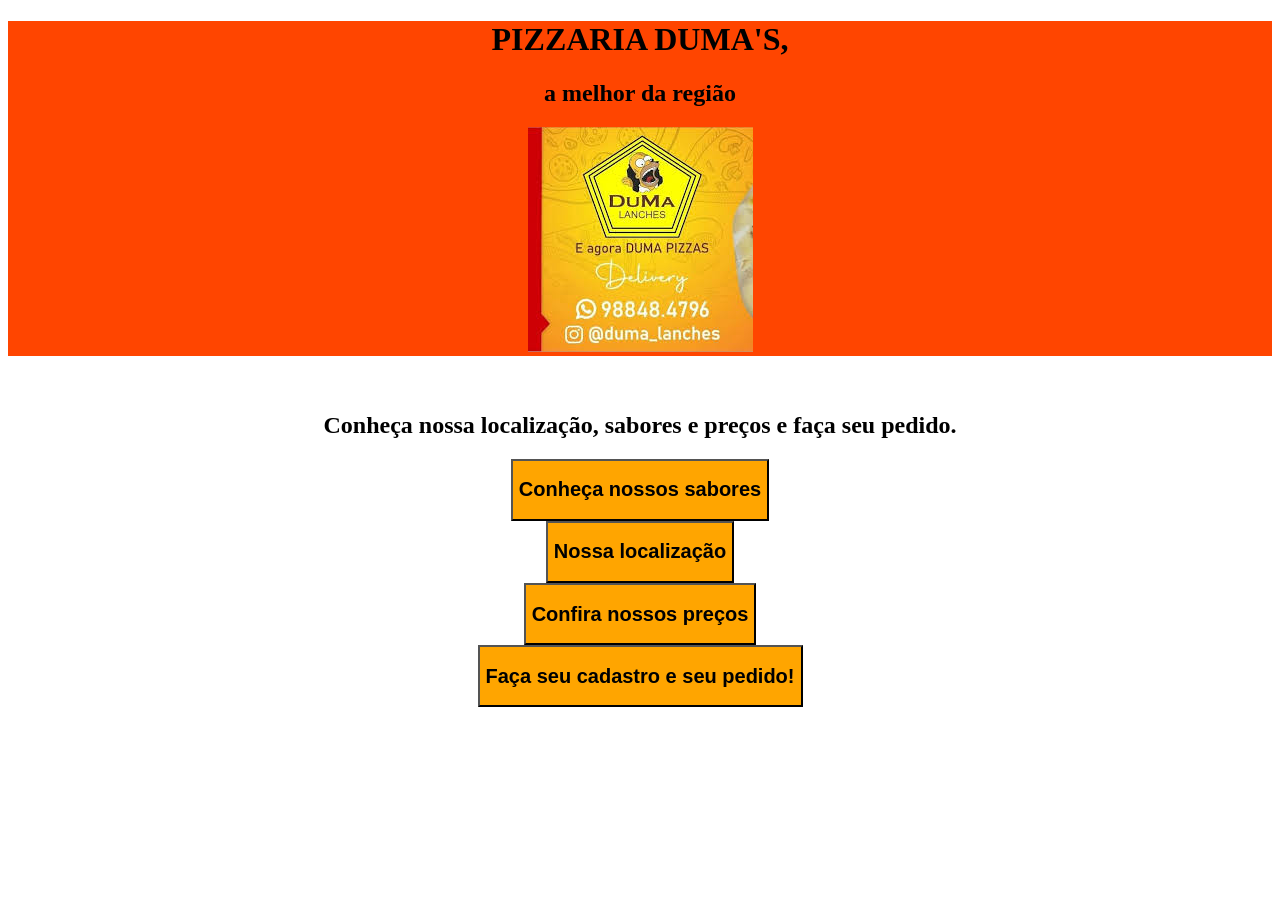
<file: index.html>
<!DOCTYPE html>
<html lang="en">
<head>
    <link rel="stylesheet" href="style.css">
    <meta charset="UTF-8">
    <meta name="viewport" content="width=device-width, initial-scale=1.0">
    <title>site pizzaria dumas</title>
</head>
<body>
    <header>
        <h1>PIZZARIA DUMA'S,</h1>
        <h2>a melhor da região</h2>
        <img src = "paginas/imgs/pizzaria.jpg"/>
    </header>
    <br>
    <br>
    <div class="menu">
        <h2>Conheça nossa localização, sabores e preços e faça seu pedido.</h2>


        <a href="paginas/sabores.html">
            <button>
                <h2>Conheça nossos sabores</h2>
            </button>
        </a>
        <br>
        <a href ="paginas/localizacao.html">
            <button>
                <h2>Nossa localização</h2>
            </button>
        </a>
        <br>
        <a href ="paginas/preco.html">
            <button>
                <h2>Confira nossos preços</h2>
            </button>
        </a>
        <br>
        <a href ="paginas/pedido.html">
            <button>
                <h2>Faça seu cadastro e seu pedido!</h2>
            </button>
        </a>
    </div>

</body>
</html>
</file>
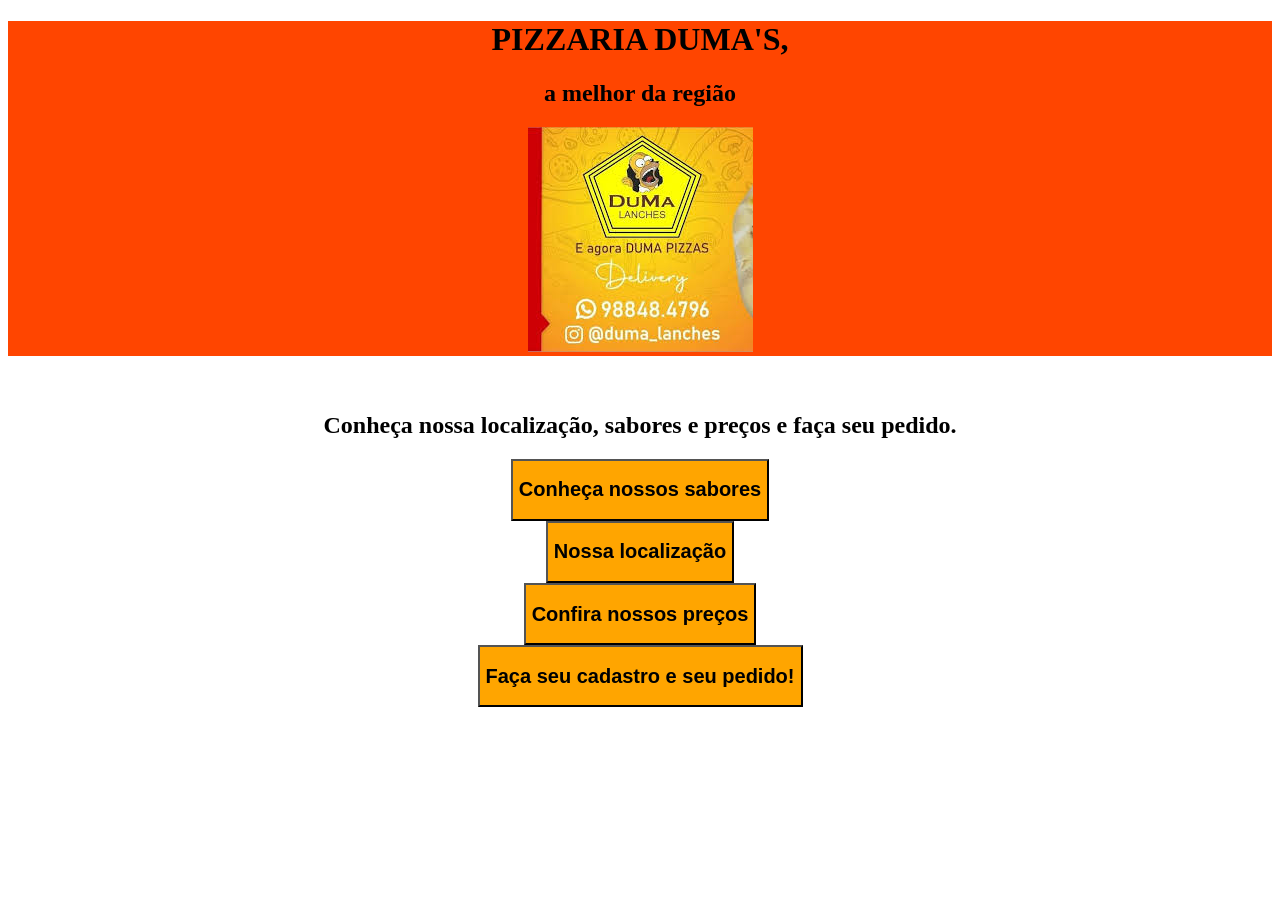
<file: paginas/index.html>
<!DOCTYPE html>
<html lang="en">
<head>
    <link rel="stylesheet" href="style.css">
    <meta charset="UTF-8">
    <meta name="viewport" content="width=device-width, initial-scale=1.0">
    <title>site pizzaria dumas</title>
</head>
<body>
    <header>
        <h1>PIZZARIA DUMA'S,</h1>
        <h2>a melhor da região</h2>
        <img src = "imgs/pizzaria.jpg"/>
    </header>
    <br>
    <br>
    <div class="menu">
        <h2>Conheça nossa localização, sabores e preços e faça seu pedido.</h2>


        <a href="sabores.html">
            <button>
                <h2>Conheça nossos sabores</h2>
            </button>
        </a>
        <br>
        <a href ="localizacao.html">
            <button>
                <h2>Nossa localização</h2>
            </button>
        </a>
        <br>
        <a href ="preco.html">
            <button>
                <h2>Confira nossos preços</h2>
            </button>
        </a>
        <br>
        <a href ="pedido.html">
            <button>
                <h2>Faça seu cadastro e seu pedido!</h2>
            </button>
        </a>
    </div>

</body>
</html>
</file>
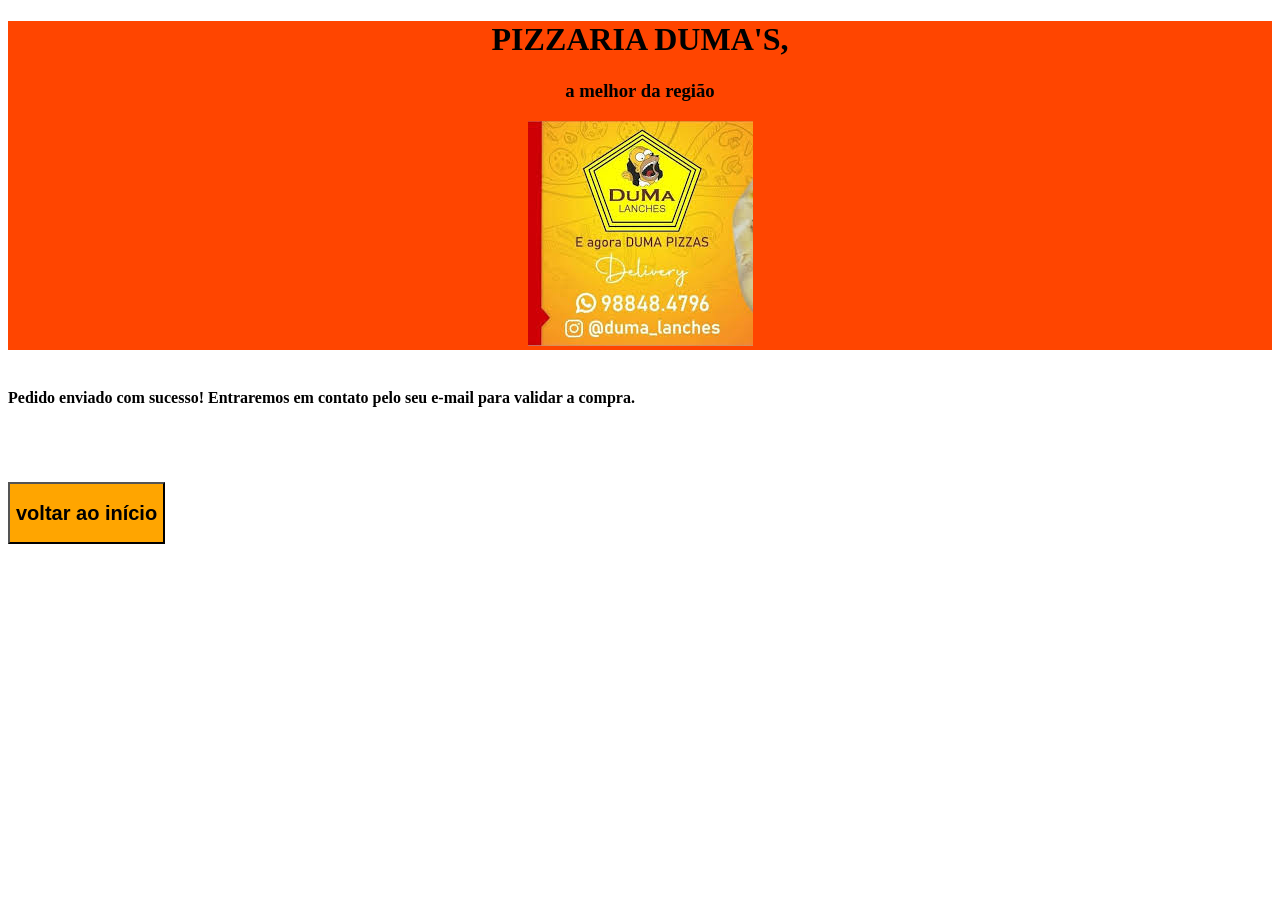
<file: paginas/cadastro.html>
<!DOCTYPE html>
<html lang="en">
<head>
    <link rel="stylesheet" href="style.css">
    <meta charset="UTF-8">
    <meta name="viewport" content="width=device-width, initial-scale=1.0">
    <title>Document</title>
</head>
<body>
    <header>
        <h1>PIZZARIA DUMA'S,</h1>
        <h3>a melhor da região</h3>
        <img src = "imgs/pizzaria.jpg"/>
    </header>
    <br>
    <h4>Pedido enviado com sucesso! Entraremos em contato pelo seu e-mail para validar a compra.</h4>
    <br>
    <br>
    <br>
    <a href ="index.html">
        <button>
            <h2>voltar ao início</h2>
        </button>
    </a>
</body>
</html>
</file>
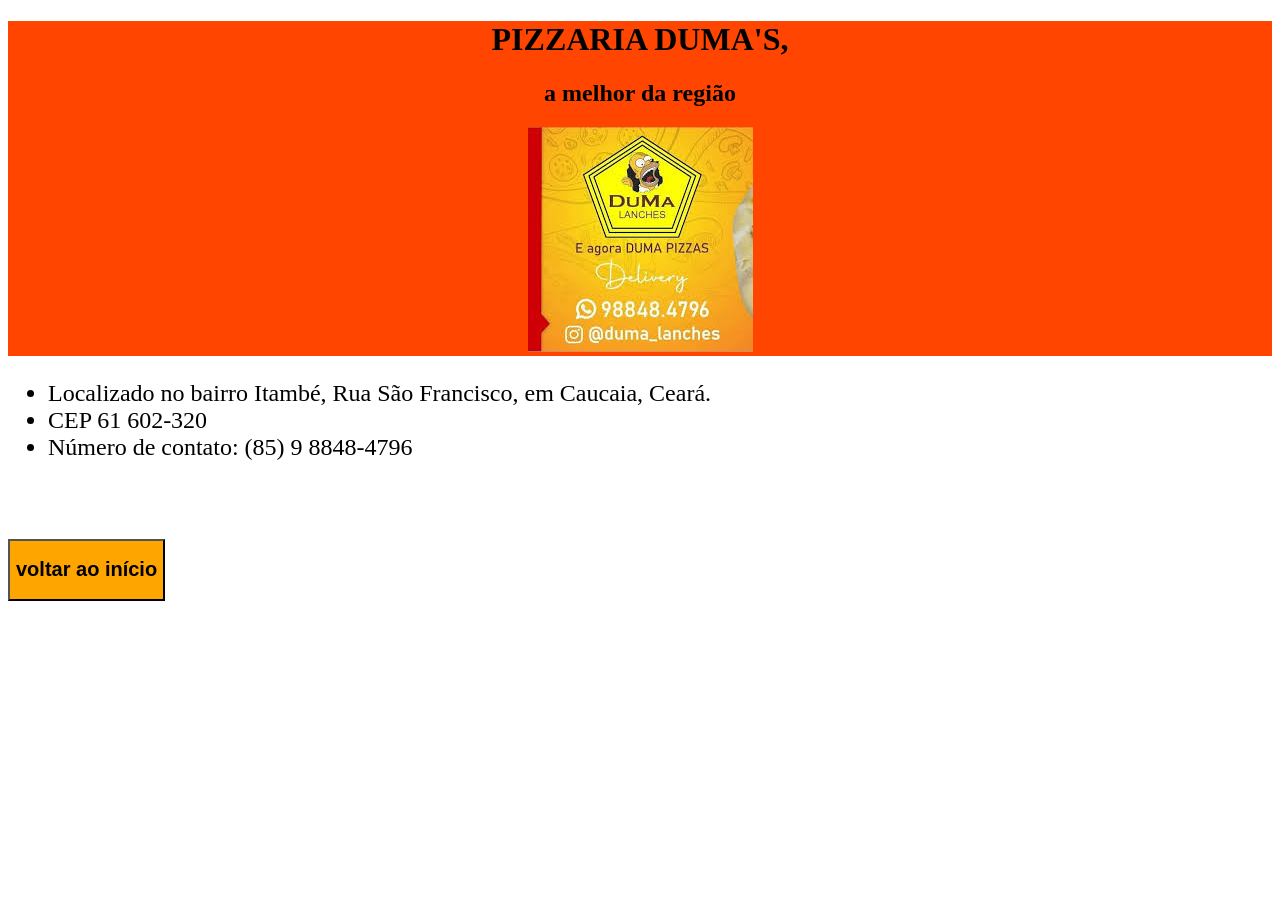
<file: paginas/localizacao.html>
<!DOCTYPE html>
<html lang="en">
<head>
    <link rel="stylesheet" href="style.css">
    <meta charset="UTF-8">
    <meta name="viewport" content="width=device-width, initial-scale=1.0">
    <title>site pizzaria dumas</title>
</head>
<body>
    <header>
        <h1>PIZZARIA DUMA'S,</h1>
        <h2>a melhor da região</h2>
        <img src = "imgs/pizzaria.jpg"/>
    </header>
    <ul>
        <li>Localizado no bairro Itambé, Rua São Francisco, em Caucaia, Ceará.</li>
        <li>CEP 61 602-320</li>
        <li>Número de contato: (85) 9 8848-4796 </li>
    </ul>
    <br>
    <br>
    <br>
    <a href="index.html">
        <button>
            <h2>voltar ao início</h2>
        </button>
    </a>
</body>
</html>
</file>
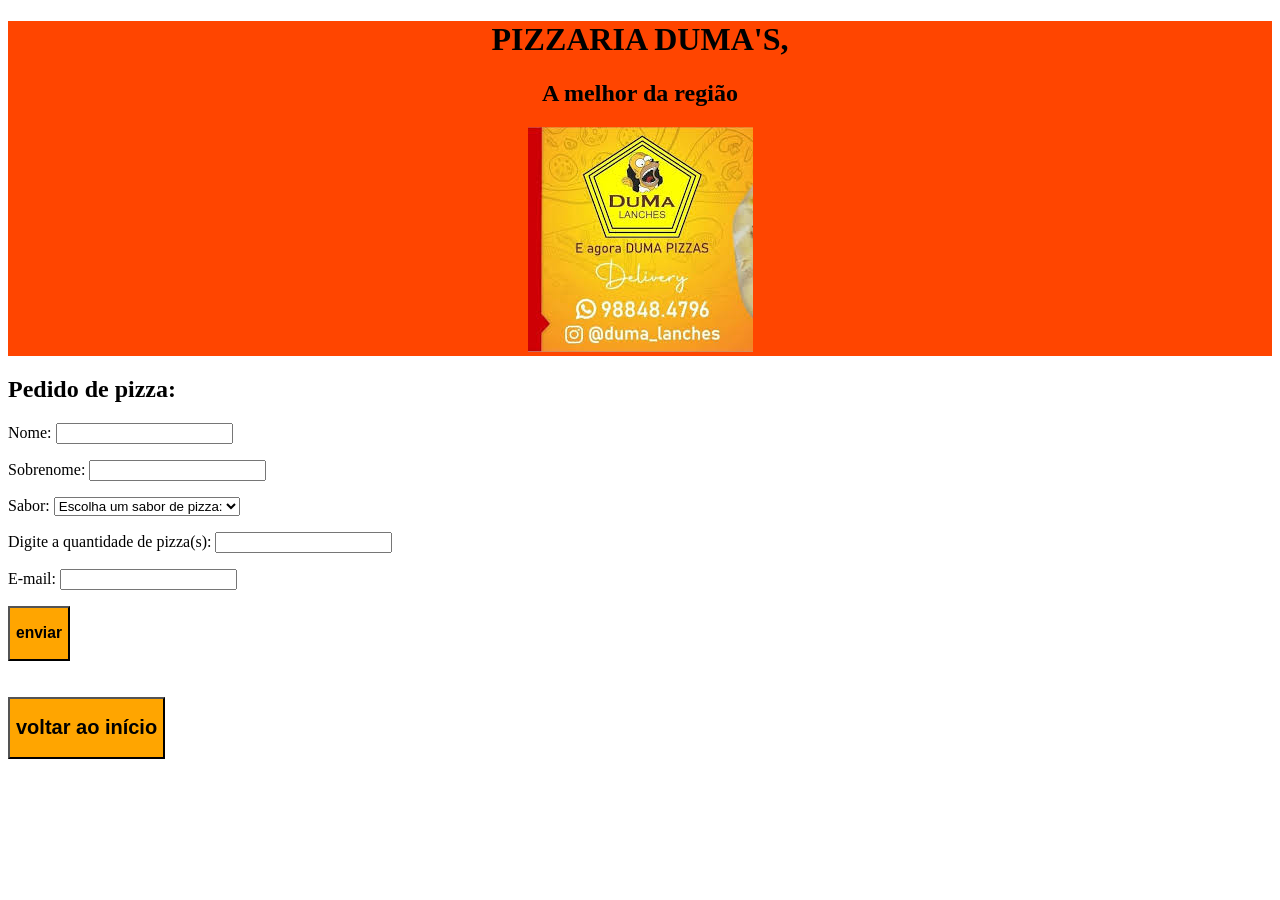
<file: paginas/pedido.html>
<!DOCTYPE html>
<html lang="pt-br">
<head>
    <link rel="stylesheet" href="style.css">
    <meta charset="UTF-8">
    <meta name="viewport" content="width=device-width, initial-scale=1.0">
    <title>Site Pizzaria Duma's</title>
</head>

<body>

    <header>
        <h1>PIZZARIA DUMA'S,</h1>
        <h2>A melhor da região</h2>
        <img src = "imgs/pizzaria.jpg"/>
    </header>

    <h2>Pedido de pizza:</h2>

    <form action="cadastro.php" method="post" autocomplete="on">

        <p>
            <label for="inome">Nome:</label>
            <input type="text" name="nome" id="inome">
        </p>

        <p>
            <label for="isobrenome">Sobrenome:</label>
            <input type="text" name="sobrenome" id="isobrenome">
        </p>

        <p>
            <label for="isabor">Sabor:</label>

            <select name="sabor" id="isabor">
                <option value="" disabled selected>
                    Escolha um sabor de pizza:
                </option>

                <option value="calabresa">Calabresa</option>
                <option value="frango">Frango com catupiry</option>
                <option value="catupiry">Frango</option>
            </select>
        </p>

        <p>
            <label for="iquantidade">Digite a quantidade de pizza(s):</label>
            <input type="number" name="quantidade" id="iquantidade" min="1">
        </p>

        <p>
            <label for="iemail">E-mail:</label>
            <input type="email" name="email" id="iemail">
        </p>

    

    </form>
    <a href="cadastro.html">
        <button>
            <h3>enviar</h3>
        </button>
    </a>
    <br>
    <br>
    <br>

    <a href="index.html">
        <button>
            <h2>voltar ao início</h2>
        </button>
    </a>

</body>
</html>
</file>
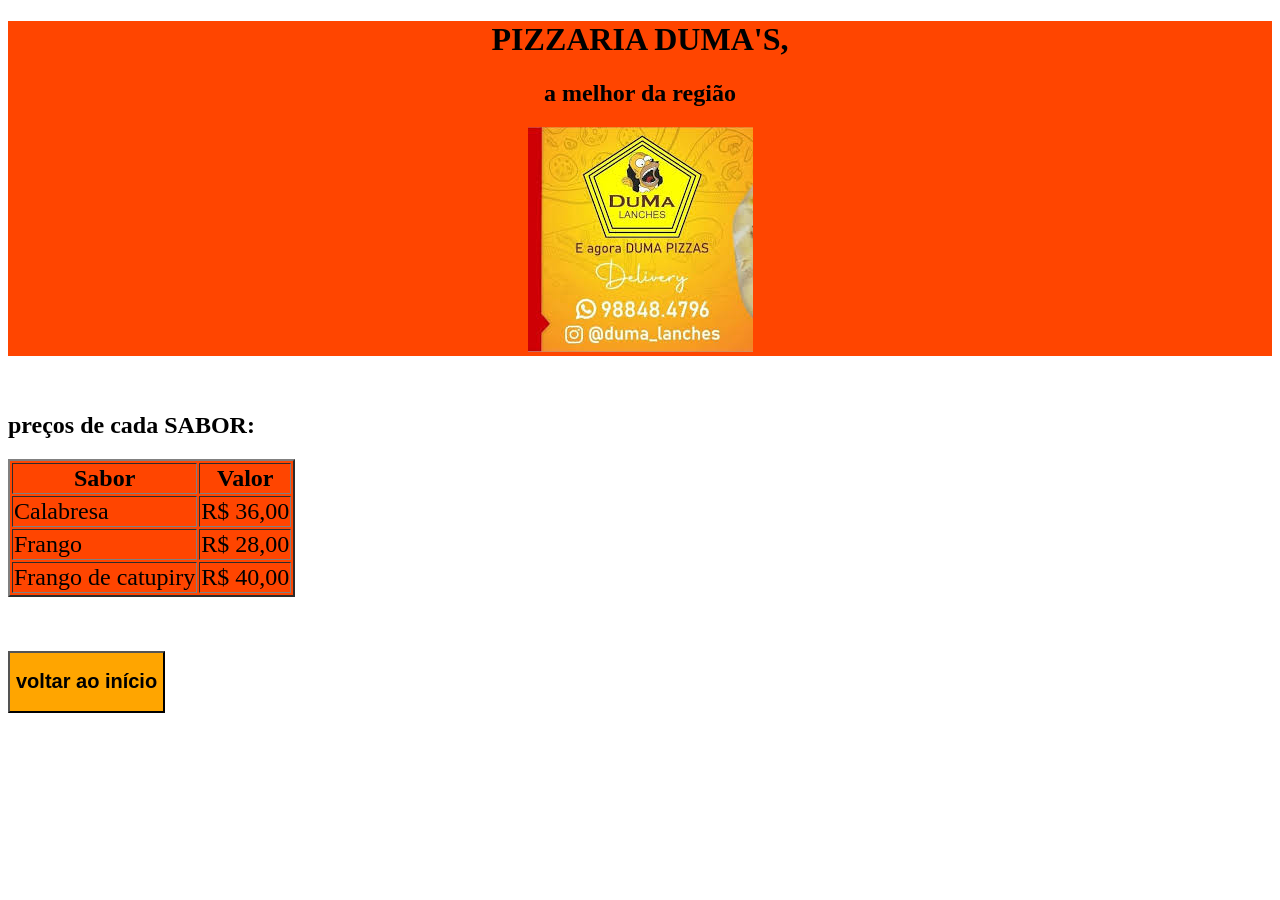
<file: paginas/preco.html>
<!DOCTYPE html>
<html lang="en">
<head>
    <link rel="stylesheet" href="style.css">
    <meta charset="UTF-8">
    <meta name="viewport" content="width=device-width, initial-scale=1.0">
    <title>site pizzaria dumas</title>
</head>
<body>
    <header>
        <h1>PIZZARIA DUMA'S,</h1>
        <h2>a melhor da região</h2>
        <img src = "imgs/pizzaria.jpg"/>
    </header>
    <br>
    <br>
    <h2>preços de cada SABOR:</h2>
    <table border="2">
        <tr>
            <th>Sabor</th>
            <th>Valor</th>
        </tr>
        <tr>
            <td>Calabresa</td>
            <td>R$ 36,00</td>
        </tr>
        <tr>
            <td>Frango</td>
            <td>R$ 28,00</td>
        </tr>
        <tr>
            <td>Frango de catupiry</td>
            <td>R$ 40,00</td>
        </tr>
    </table>
    <br>
    <br>
    <br>
    <a href ="index.html">
        <button>
            <h2>voltar ao início</h2>
        </button>
    </a>
</body>
</html>
</file>
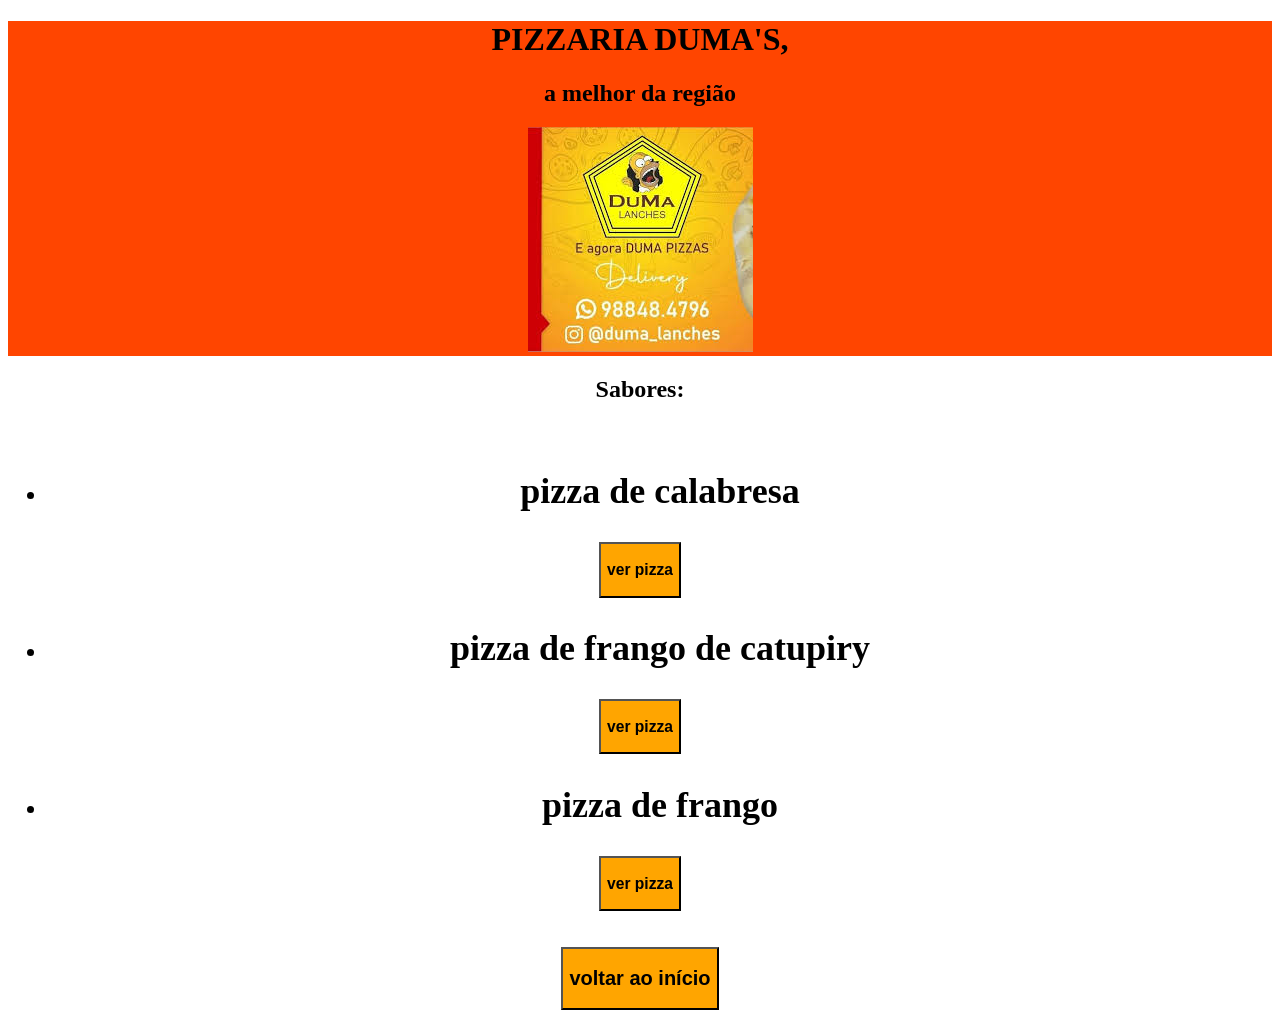
<file: paginas/sabores.html>
<!DOCTYPE html>
<html lang="en">
<head>
    <link rel="stylesheet" href="style.css">
    <meta charset="UTF-8">
    <meta name="viewport" content="width=device-width, initial-scale=1.0">
    <title>site pizzaria dumas</title>
</head>
<body>
    <header>
        <h1>PIZZARIA DUMA'S,</h1>
        <h2>a melhor da região</h2>
        <img src = "imgs/pizzaria.jpg"/>
    </header>
    <div class="sabores">
        <h2>Sabores:</h2>
    <br>
    <ul>
        <li>
            <h2>pizza de calabresa</h2>
        </li>
    </ul>
    <a href="imgs/calabresa.jpg">
        <button>
            <h3>ver pizza</h3>
        </button>
    </a>
    <ul>
        <li>
            <h2>pizza de frango de catupiry</h2>
        </li>
    </ul>
    <a href="imgs/catupiry.jpg">
        <button>
            <h3>ver pizza</h3>
        </button>
    </a>
    <ul>
        <li>
            <h2>pizza de frango</h2>
        </li>
    </ul>
    <a href="imgs/frango.jpg">
        <button>
            <h3>ver pizza</h3>
        </button>
    </a>
    <br>
    <br>
    <br>
    <a href="index.html">
        <button>
            <h2>voltar ao início</h2>
        </button>
    </a>

    </div>
</body>
</html>
</file>
<file: style.css>
header{
    text-align: center;
    background-color: orangered;
}
button{
    font-family: Arial, Helvetica, sans-serif;
    font: size 50px;
    background-color: orange;
}
ul:hover{
    background-color: rgb(199, 200, 201);
}

.menu{
    text-align: center;
}
table{
    background-color: orangered;
    font-size: x-large;
}
.menu button:hover{
    font-size: x-large;
}
.sabores{
    text-align: center;
}
ul{
    font-size: x-large;
}
</file>
<file: paginas/style.css>
header{
    text-align: center;
    background-color: orangered;
}
button{
    font-family: Arial, Helvetica, sans-serif;
    font: size 50px;
    background-color: orange;
}
ul:hover{
    background-color: rgb(199, 200, 201);
}

.menu{
    text-align: center;
}
table{
    background-color: orangered;
    font-size: x-large;
}
.menu button:hover{
    font-size: x-large;
}
.sabores{
    text-align: center;
}
ul{
    font-size: x-large;
}
</file>
